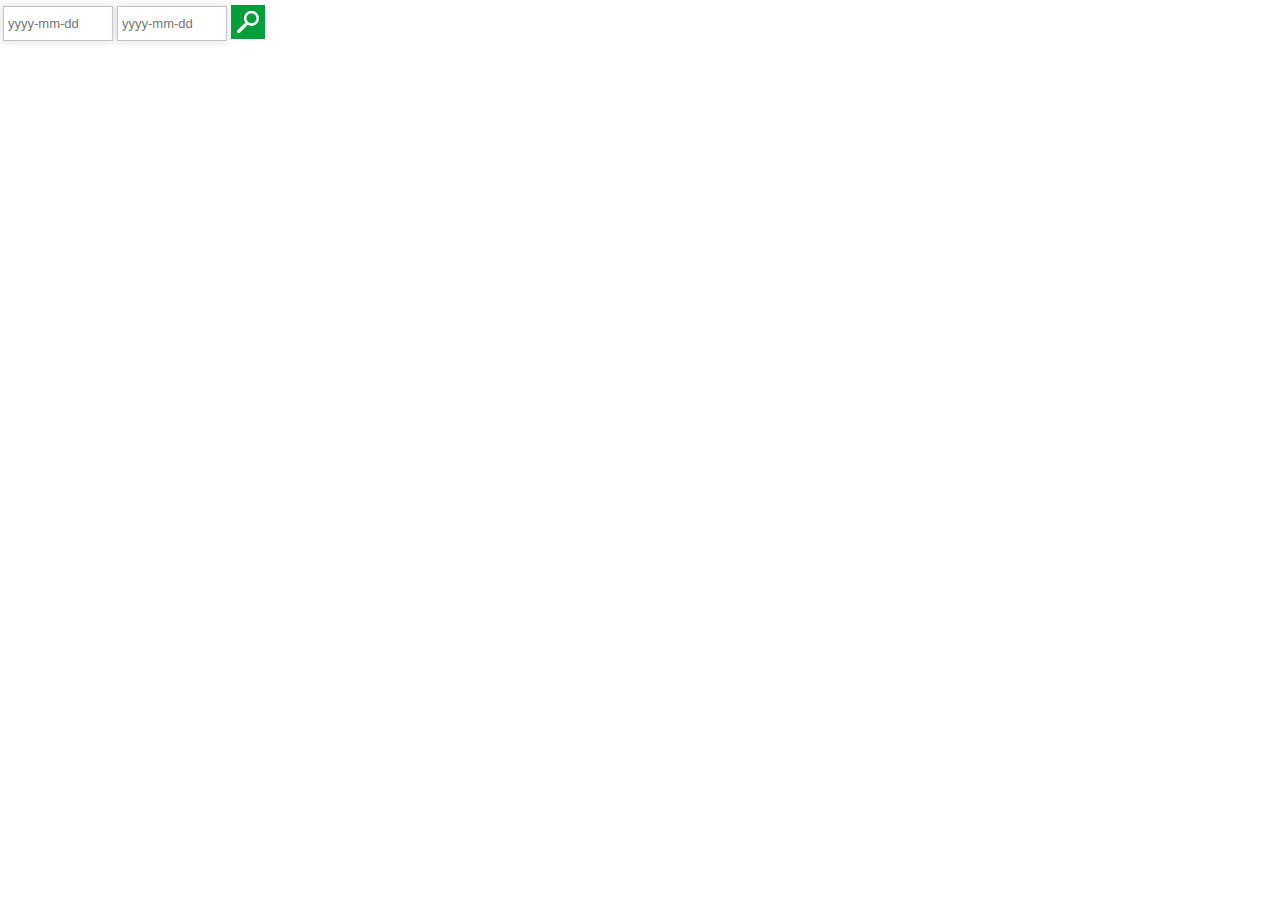
<file: mapSOSBeta1.html>
<!DOCTYPE html>

<html>
    <head>
        <meta charset="utf-8" />

        <meta name="author" content="Federico Navarrete - SuperNova">

		<meta http-equiv="X-UA-Compatible" content="IE=7; IE=EmulateIE9; IE=10" />

		<meta http-equiv="content-type" content="text/html; charset=UTF-8"/>

		<meta name=viewport content="initial-scale=1.0, maximum-scale=1.0, user-scalable=no"/>

        <title>Map SOS Alerts Beta 1</title>

        <link rel="icon" type="image/x-icon" href="img/ico.ico" />

		<script src="js/jquery-1.11.0.min.js"></script>

        <!-- jQuery UI-->
				
            <script src="js/jquery-ui-1.10.4.custom.min.js"></script>

            <link rel="stylesheet" type="text/css" href="css/ui-lightness/jquery-ui-1.10.4.custom.min.css"/>

        <!---->


        <!-- Nokia Here section-->
    		<script src="http://js.cit.api.here.com/se/2.5.3/jsl.js?with=all"></script>

            <script type="text/javascript" charset="UTF-8" src="js/markerclusterer.js"></script>
            
            <script src="http://developer.here.com/apiexplorer/examples/templates/js/exampleHelpers.js"></script>

            <link rel="stylesheet" type="text/css" href="http://developer.here.com/apiexplorer/examples/templates/js/exampleHelpers.css"/>
        <!---->
		
        <!-- Dialog section-->
				
            <script src="js/zebra_dialog.js"></script>

            <link rel="stylesheet" type="text/css" href="default/zebra_dialog.css"/>

        <!---->

        <!--Section Map-->

            <script src="js/mapSOSBeta1.js"></script>

            <link rel="stylesheet" type="text/css" href="css/mapSOSBeta1.css"/>

        <!---->
    </head>
    <body>
        <table id="container">
            <tr>
                <td>
                    <input type="text" id="date1" class="textbox" placeholder="yyyy-mm-dd" maxlength="10" />
                </td>
                <td>
                    <input type="text" id="date2" class="textbox" placeholder="yyyy-mm-dd" maxlength="10" />
                </td>
                <td>
                    <input type="image" src="img/search.png" id="btnSend" style="margin-top: 2px; width:34px;" />
                </td>
            </tr>
        </table>
		<div id="mapContainer"></div>
		<div id="uiContainer"></div>      
        <style>
            #infoBubbleStandardMarkerUi {
                z-index: 5;
            }
        </style>  
    </body>
</html>
</file>
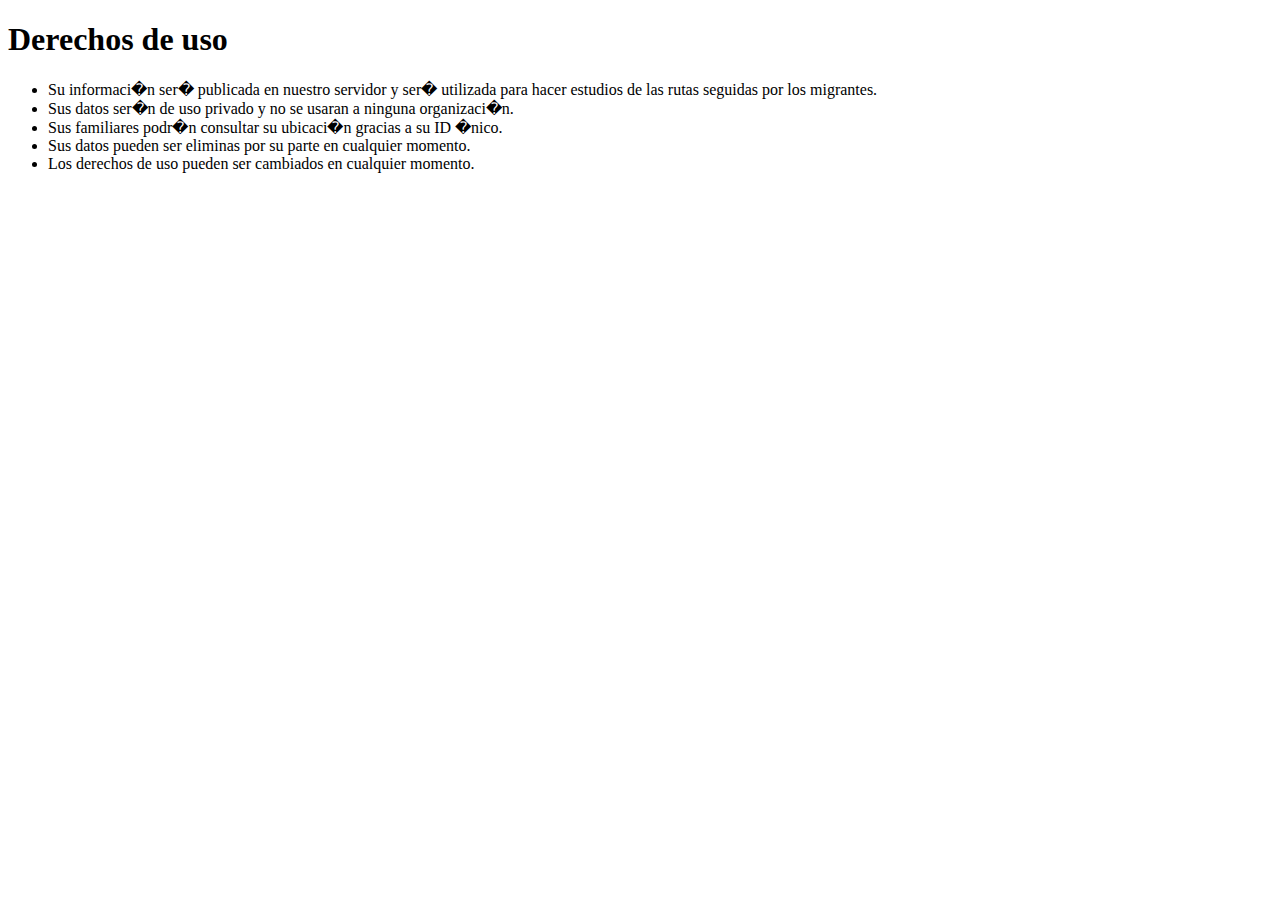
<file: rights.html>
<!DOCTYPE html>
<html>
<head>
<title>Title of the document</title>
</head>

<body>
<h1>Derechos de uso</h1>

<ul>
<li>
Su informaci�n ser� publicada en nuestro servidor y ser� utilizada para hacer estudios de las rutas seguidas por los migrantes.
</li>
<li>
Sus datos ser�n de uso privado y no se usaran a ninguna organizaci�n.
</li>
<li>
Sus familiares podr�n consultar su ubicaci�n gracias a su ID �nico.
</li>
<li>
Sus datos pueden ser eliminas por su parte en cualquier momento.
</li>
<li>
Los derechos de uso pueden ser cambiados en cualquier momento.
</li>
</ul>

</body>

</html>
</file>
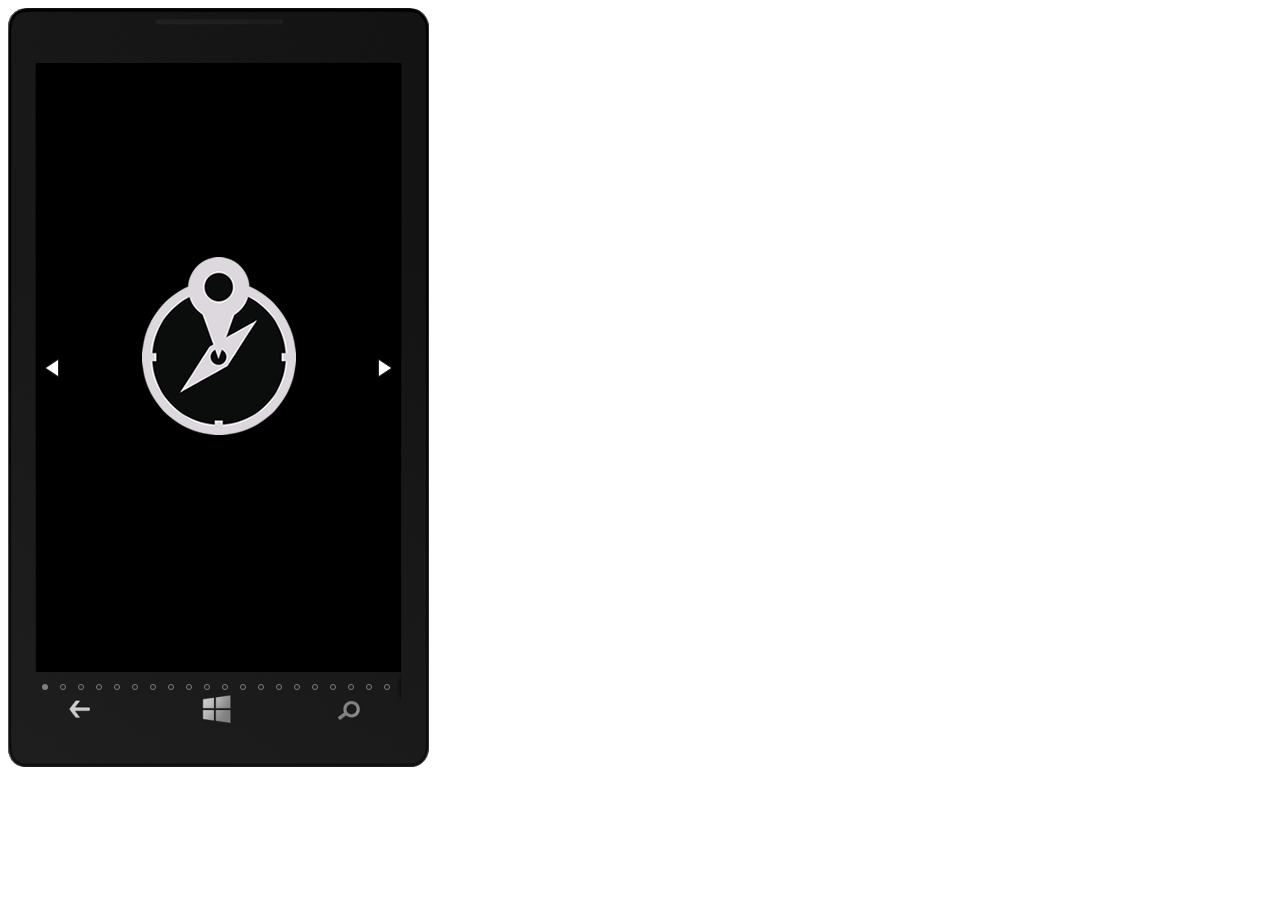
<file: wpPreview.html>
<!DOCTYPE html>

<html>
    <head>
        <meta charset="utf-8" />

        <meta name="author" content="Federico Navarrete - SuperNova">

		<meta http-equiv="X-UA-Compatible" content="IE=7; IE=EmulateIE9; IE=10" />

		<meta http-equiv="content-type" content="text/html; charset=UTF-8"/>

		<meta name=viewport content="initial-scale=1.0, maximum-scale=1.0, user-scalable=no"/>

		<title>Windows Phone Gallery Preview</title>

        <link rel="icon" type="image/x-icon" href="img/ico.ico" />

		<script src="js/jquery-1.11.0.min.js"></script>
		<script src="fotorama.js"></script>

		<script src="js/getLanguage.js"></script>

        <!--Section Map-->

			<script src="js/wpPreview.js"></script>

            <link rel="stylesheet" type="text/css" href="css/wpPreview.css"/>

        <!---->
    
    <link rel="stylesheet" href="fotorama.css">

    </head>
    <body>
        <div id="divPhone">
            <div class="fotorama" data-loop="true" style="position: relative; padding-top: 55px; margin-left: 28px; padding-bottom: 67px;">
	            <img alt="pic" id="slide1" src="img/tiles/home.jpg" />
	            <img alt="pic" id="slide2" src="img/images/1.jpg" />
	            <img alt="pic" id="slide3" src="img/tiles/im-here.jpg" />
	            <img alt="pic" id="slide4" src="img/images/2.jpg" />
	            <img alt="pic" id="slide5" src="img/images/3.jpg" /> 
	            <img alt="pic" id="slide6" src="img/images/4.jpg" /> 
	            <img alt="pic" id="slide7" src="img/tiles/map.jpg" />
	            <img alt="pic" id="slide8" src="img/images/5.jpg" />
                <img alt="pic" id="slide9" src="img/images/37.jpg" />
	            <img alt="pic" id="slide10" src="img/images/6.jpg" />
	            <img alt="pic" id="slide11" src="img/images/8.jpg" />
	            <img alt="pic" id="slide12" src="img/images/9.jpg" />
	            <img alt="pic" id="slide13" src="img/images/7.jpg" />
	            <img alt="pic" id="slide14"src="img/images/10.jpg" />
	            <img alt="pic" id="slide15" src="img/images/11.jpg" />
	            <img alt="pic" id="slide16" src="img/images/12.jpg" />
	            <img alt="pic" id="slide17" src="img/images/13.jpg" />
	            <img alt="pic" id="slide18" src="img/images/14.jpg" />
	            <img alt="pic" id="slide19" src="img/images/15.jpg" />
	            <img alt="pic" id="slide20" src="img/tiles/profile.jpg" />
	            <img alt="pic" id="slide21" src="img/images/16.jpg" />
	            <img alt="pic" id="slide22" src="img/images/17.jpg" />
	            <img alt="pic" id="slide23" src="img/images/18.jpg" />
	            <img alt="pic" id="slide24" src="img/images/20.jpg" />
	            <img alt="pic" id="slide25" src="img/images/21.jpg" />
	            <img alt="pic" id="slide26" src="img/images/22.jpg" />
	            <img alt="pic" id="slide27" src="img/images/23.jpg" />
	            <img alt="pic" id="slide28" src="img/images/24.jpg" />
	            <img alt="pic" id="slide29" src="img/images/25.jpg" />
	            <img alt="pic" id="slide30" src="img/images/26.jpg" />
	            <img alt="pic" id="slide31" src="img/images/27.jpg" />
	            <img alt="pic" id="slide32" src="img/images/28.jpg" />
	            <img alt="pic" id="slide33" src="img/tiles/sos.jpg" />
	            <img alt="pic" id="slide34" src="img/images/29.jpg" />
	            <img alt="pic" id="slide35" src="img/tiles/compass.jpg" />
	            <img alt="pic" id="slide36" src="img/images/30.jpg" />
	            <img alt="pic" id="slide37" src="img/tiles/tips.jpg" />
	            <img alt="pic" id="slide38" src="img/images/31.jpg" />
	            <img alt="pic"  id="slide39" src="img/images/32.jpg" />
	            <img alt="pic" id="slide40" src="img/images/33.jpg" />
	            <img alt="pic" id="slide41" src="img/tiles/help.jpg" />
	            <img alt="pic" id="slide42" src="img/images/34.jpg" />
	            <img alt="pic" id="slide43" src="img/images/35.jpg" />
	            <img alt="pic" id="slide44" src="img/images/36.jpg" />
            </div>
        </div>
    </body>
</html>
</file>
<file: default/zebra_dialog.css>
.ZebraDialog *,
.ZebraDialog *:after,
.ZebraDialog *:before  { -moz-box-sizing: content-box !important; -webkit-box-sizing: content-box !important; box-sizing: content-box !important }

.ZebraDialog {
    width: 450px;
    z-index: 1001;
    border: 1px solid #DEDEDE;
}

.ZebraDialog,
.ZebraDialog .ZebraDialog_Title,
.ZebraDialog .ZebraDialog_Body,
.ZebraDialog .ZebraDialog_Buttons a {
    margin: 0;
    padding: 0;
    font-family: Helvetica, Tahoma, Arial, sans-serif;
    font-size: 14px;
    text-align: left;
    line-height: 1.4;
}

.ZebraDialog .ZebraDialog_Title,
.ZebraDialog .ZebraDialog_BodyOuter,
.ZebraDialog .ZebraDialog_ButtonsOuter {
}

.ZebraDialog .ZebraDialog_Title {
    font-size: 16px;
    font-weight: bold;
    color: #000;
    background: #FFF;
    padding: 12px 15px;
    vertical-align: middle;
    border-bottom: 1px solid #F0F0F0;
}

/*  set background color here and not on ZebraDialog_Body, or you'll eventually run into problems with rounded corners
    when using smaller widths for border! */
.ZebraDialog .ZebraDialog_BodyOuter {
    background: #FFF;
}

.ZebraDialog .ZebraDialog_Body {
    color: #44484A;
    padding: 40px;
}

.ZebraDialog .ZebraDialog_ButtonsOuter {
    background: #FFF;
    padding: 10px 5px 10px 10px;
}

.ZebraDialog .ZebraDialog_Buttons:before,
.ZebraDialog .ZebraDialog_Buttons:after     { content: "\0020"; display: block; height: 0; visibility: hidden; font-size: 0 }
.ZebraDialog .ZebraDialog_Buttons:after     { clear: both }
.ZebraDialog .ZebraDialog_Buttons           { *zoom: 1 } /* for IE only */

.ZebraDialog .ZebraDialog_Buttons a {
    font-weight: bold;
    color: #FFF;
    padding: 10px 15px;
}

.ZebraDialog .ZebraDialog_Buttons a:hover {
    background: #224467;
    color: #FFF
}

.ZebraDialog a.ZebraDialog_Close {
    position: absolute;
    right: 6px;
    top: 0px;
    text-decoration: none;
    font-family: arial, sans-serif;
    font-weight: bold;
    font-size: 21px;
    color: #444
}

.ZebraDialog .ZebraDialog_Title a.ZebraDialog_Close {
    color: #888;
}

.ZebraDialog .ZebraDialog_Title a.ZebraDialog_Close:hover {
    color: #000;
}

.ZebraDialogOverlay {
    background: #666;
    z-index: 1000;
    width: 100%;
    height: 100%;
}

/* = YOU SHOULD NOT CHANGE ANYTHING FROM THIS POINT ON
---------------------------------------------------------------------------------------------------------------------*/
.ZebraDialog .ZebraDialog_Body {
    overflow: auto;
}

.ZebraDialog .ZebraDialog_Icon {
    background-repeat: no-repeat;
    background-position: 30px 40px;
    padding-left: 124px;
    min-height: 64px;
    _height: 64px;
}

.ZebraDialog .ZebraDialog_Confirmation  { background-image: url('confirmation.png') }
.ZebraDialog .ZebraDialog_Error         { background-image: url('error.png') }
.ZebraDialog .ZebraDialog_Information   { background-image: url('information.png') }
.ZebraDialog .ZebraDialog_Question      { background-image: url('question.png') }
.ZebraDialog .ZebraDialog_Warning       { background-image: url('warning.png') }

.ZebraDialog .ZebraDialog_Buttons a {
    white-space: nowrap;
    text-align: center;
    text-decoration: none;
    display: inline-block;
    margin-right: 5px;
    min-width: 60px;
    float: right;
    _width: 60px;
    background: #516270;
}

.ZebraDialog .ZebraDialog_Buttons_Centered .ZebraDialog_Buttons {
    display: table;
    margin: 0 auto;
    text-align: center;
}

.ZebraDialog .ZebraDialog_Buttons_Centered a {
    zoom: 1;
    *display: inline;
}

.ZebraDialog .ZebraDialog_Preloader {
    height: 32px;
    background: url('preloader.gif') no-repeat center center;
}
</file>
<file: css/mapSOSBeta1.css>
html {
	overflow:hidden;
}
			
body {
	margin: 0;
	padding: 0;
	overflow: hidden;
	width: 100%;
	height: 100%;
	position: absolute;
}
			
#mapContainer {
	width: 100%;
	height: 100%;
	left: 0;
	top: 0;
	position: absolute;
}
			
#container
{
	z-index: 10;
	position: relative;
}

			
.textbox { 
	border: 1px solid #c4c4c4; 
	height: 25px; 
	width: 100px; 
	font-size: 13px; 
	padding: 4px 4px 4px 4px; 
	box-shadow: 0px 0px 8px #d9d9d9; 
	-moz-box-shadow: 0px 0px 8px #d9d9d9; 
	-webkit-box-shadow: 0px 0px 8px #d9d9d9; 
} 
			 
.textbox:focus { 
	outline: none; 
	border: 1px solid #7bc1f7; 
	box-shadow: 0px 0px 8px #7bc1f7; 
	-moz-box-shadow: 0px 0px 8px #7bc1f7; 
	-webkit-box-shadow: 0px 0px 8px #7bc1f7; 
}
</file>
<file: css/wpPreview.css>
img{
	height:609px;
	width:365px;
}

.fotorama__caption {
    opacity: 0.85;
    width: 100%;
    background-color: #fff;
}

#divPhone{
	background-image: url(../img/wpFormat.png); background-repeat: no-repeat; background-size: 421px 759px;
}
</file>
<file: fotorama.css>
/*!
 * Fotorama 4.6.3 | http://fotorama.io/license/
 */
.fotorama__arr:focus:after,.fotorama__fullscreen-icon:focus:after,.fotorama__html,.fotorama__img,.fotorama__nav__frame:focus .fotorama__dot:after,.fotorama__nav__frame:focus .fotorama__thumb:after,.fotorama__stage__frame,.fotorama__stage__shaft,.fotorama__video iframe{position:absolute;width:100%;height:100%;top:0;right:0;left:0;bottom:0}.fotorama--fullscreen,.fotorama__img{max-width:99999px!important;max-height:99999px!important;min-width:0!important;min-height:0!important;border-radius:0!important;box-shadow:none!important;padding:0!important}.fotorama__wrap .fotorama__grab{cursor:move;cursor:-webkit-grab;cursor:-o-grab;cursor:-ms-grab;cursor:grab}.fotorama__grabbing *{cursor:move;cursor:-webkit-grabbing;cursor:-o-grabbing;cursor:-ms-grabbing;cursor:grabbing}.fotorama__spinner{position:absolute!important;top:50%!important;left:50%!important}.fotorama__wrap--css3 .fotorama__arr,.fotorama__wrap--css3 .fotorama__fullscreen-icon,.fotorama__wrap--css3 .fotorama__nav__shaft,.fotorama__wrap--css3 .fotorama__stage__shaft,.fotorama__wrap--css3 .fotorama__thumb-border,.fotorama__wrap--css3 .fotorama__video-close,.fotorama__wrap--css3 .fotorama__video-play{-webkit-transform:translate3d(0,0,0);transform:translate3d(0,0,0)}.fotorama__caption,.fotorama__nav:after,.fotorama__nav:before,.fotorama__stage:after,.fotorama__stage:before,.fotorama__wrap--css3 .fotorama__html,.fotorama__wrap--css3 .fotorama__nav,.fotorama__wrap--css3 .fotorama__spinner,.fotorama__wrap--css3 .fotorama__stage,.fotorama__wrap--css3 .fotorama__stage .fotorama__img,.fotorama__wrap--css3 .fotorama__stage__frame{-webkit-transform:translateZ(0);transform:translateZ(0)}.fotorama__arr:focus,.fotorama__fullscreen-icon:focus,.fotorama__nav__frame{outline:0}.fotorama__arr:focus:after,.fotorama__fullscreen-icon:focus:after,.fotorama__nav__frame:focus .fotorama__dot:after,.fotorama__nav__frame:focus .fotorama__thumb:after{content:'';border-radius:inherit;background-color:rgba(0,175,234,.5)}.fotorama__wrap--video .fotorama__stage,.fotorama__wrap--video .fotorama__stage__frame--video,.fotorama__wrap--video .fotorama__stage__frame--video .fotorama__html,.fotorama__wrap--video .fotorama__stage__frame--video .fotorama__img,.fotorama__wrap--video .fotorama__stage__shaft{-webkit-transform:none!important;transform:none!important}.fotorama__wrap--css3 .fotorama__nav__shaft,.fotorama__wrap--css3 .fotorama__stage__shaft,.fotorama__wrap--css3 .fotorama__thumb-border{transition-property:-webkit-transform,width;transition-property:transform,width;transition-timing-function:cubic-bezier(0.1,0,.25,1);transition-duration:0ms}.fotorama__arr,.fotorama__fullscreen-icon,.fotorama__no-select,.fotorama__video-close,.fotorama__video-play,.fotorama__wrap{-webkit-user-select:none;-moz-user-select:none;-ms-user-select:none;user-select:none}.fotorama__select{-webkit-user-select:text;-moz-user-select:text;-ms-user-select:text;user-select:text}.fotorama__nav,.fotorama__nav__frame{margin:auto;padding:0}.fotorama__caption__wrap,.fotorama__nav__frame,.fotorama__nav__shaft{-moz-box-orient:vertical;display:inline-block;vertical-align:middle;*display:inline;*zoom:1}.fotorama__nav__frame,.fotorama__thumb-border{box-sizing:content-box}.fotorama__caption__wrap{box-sizing:border-box}.fotorama--hidden,.fotorama__load{position:absolute;left:-99999px;top:-99999px;z-index:-1}.fotorama__arr,.fotorama__fullscreen-icon,.fotorama__nav,.fotorama__nav__frame,.fotorama__nav__shaft,.fotorama__stage__frame,.fotorama__stage__shaft,.fotorama__video-close,.fotorama__video-play{-webkit-tap-highlight-color:transparent}.fotorama__arr,.fotorama__fullscreen-icon,.fotorama__video-close,.fotorama__video-play{background:url(fotorama.png) no-repeat}@media (-webkit-min-device-pixel-ratio:1.5),(min-resolution:2dppx){.fotorama__arr,.fotorama__fullscreen-icon,.fotorama__video-close,.fotorama__video-play{background:url(fotorama@2x.png) 0 0/96px 160px no-repeat}}.fotorama__thumb{background-color:#7f7f7f;background-color:rgba(127,127,127,.2)}@media print{.fotorama__arr,.fotorama__fullscreen-icon,.fotorama__thumb-border,.fotorama__video-close,.fotorama__video-play{background:none!important}}.fotorama{min-width:1px;overflow:hidden}.fotorama:not(.fotorama--unobtrusive)>*:not(:first-child){display:none}.fullscreen{width:100%!important;height:100%!important;max-width:100%!important;max-height:100%!important;margin:0!important;padding:0!important;overflow:hidden!important;background:#000}.fotorama--fullscreen{position:absolute!important;top:0!important;left:0!important;right:0!important;bottom:0!important;float:none!important;z-index:2147483647!important;background:#000;width:100%!important;height:100%!important;margin:0!important}.fotorama--fullscreen .fotorama__nav,.fotorama--fullscreen .fotorama__stage{background:#000}.fotorama__wrap{-webkit-text-size-adjust:100%;position:relative;direction:ltr;z-index:0}.fotorama__wrap--rtl .fotorama__stage__frame{direction:rtl}.fotorama__nav,.fotorama__stage{overflow:hidden;position:relative;max-width:100%}.fotorama__wrap--pan-y{-ms-touch-action:pan-y}.fotorama__wrap .fotorama__pointer{cursor:pointer}.fotorama__wrap--slide .fotorama__stage__frame{opacity:1!important}.fotorama__stage__frame{overflow:hidden}.fotorama__stage__frame.fotorama__active{z-index:8}.fotorama__wrap--fade .fotorama__stage__frame{display:none}.fotorama__wrap--fade .fotorama__fade-front,.fotorama__wrap--fade .fotorama__fade-rear,.fotorama__wrap--fade .fotorama__stage__frame.fotorama__active{display:block;left:0;top:0}.fotorama__wrap--fade .fotorama__fade-front{z-index:8}.fotorama__wrap--fade .fotorama__fade-rear{z-index:7}.fotorama__wrap--fade .fotorama__fade-rear.fotorama__active{z-index:9}.fotorama__wrap--fade .fotorama__stage .fotorama__shadow{display:none}.fotorama__img{-ms-filter:"alpha(Opacity=0)";filter:alpha(opacity=0);opacity:0;border:none!important}.fotorama__error .fotorama__img,.fotorama__loaded .fotorama__img{-ms-filter:"alpha(Opacity=100)";filter:alpha(opacity=100);opacity:1}.fotorama--fullscreen .fotorama__loaded--full .fotorama__img,.fotorama__img--full{display:none}.fotorama--fullscreen .fotorama__loaded--full .fotorama__img--full{display:block}.fotorama__wrap--only-active .fotorama__nav,.fotorama__wrap--only-active .fotorama__stage{max-width:99999px!important}.fotorama__wrap--only-active .fotorama__stage__frame{visibility:hidden}.fotorama__wrap--only-active .fotorama__stage__frame.fotorama__active{visibility:visible}.fotorama__nav{font-size:0;line-height:0;text-align:center;display:none;white-space:nowrap;z-index:5}.fotorama__nav__shaft{position:relative;left:0;top:0;text-align:left}.fotorama__nav__frame{position:relative;cursor:pointer}.fotorama__nav--dots{display:block}.fotorama__nav--dots .fotorama__nav__frame{width:18px;height:30px}.fotorama__nav--dots .fotorama__nav__frame--thumb,.fotorama__nav--dots .fotorama__thumb-border{display:none}.fotorama__nav--thumbs{display:block}.fotorama__nav--thumbs .fotorama__nav__frame{padding-left:0!important}.fotorama__nav--thumbs .fotorama__nav__frame:last-child{padding-right:0!important}.fotorama__nav--thumbs .fotorama__nav__frame--dot{display:none}.fotorama__dot{display:block;width:4px;height:4px;position:relative;top:12px;left:6px;border-radius:6px;border:1px solid #7f7f7f}.fotorama__nav__frame:focus .fotorama__dot:after{padding:1px;top:-1px;left:-1px}.fotorama__nav__frame.fotorama__active .fotorama__dot{width:0;height:0;border-width:3px}.fotorama__nav__frame.fotorama__active .fotorama__dot:after{padding:3px;top:-3px;left:-3px}.fotorama__thumb{overflow:hidden;position:relative;width:100%;height:100%}.fotorama__nav__frame:focus .fotorama__thumb{z-index:2}.fotorama__thumb-border{position:absolute;z-index:9;top:0;left:0;border-style:solid;border-color:#00afea;background-image:linear-gradient(to bottom right,rgba(255,255,255,.25),rgba(64,64,64,.1))}.fotorama__caption{position:absolute;z-index:12;bottom:0;left:0;right:0;font-family:'Helvetica Neue',Arial,sans-serif;font-size:14px;line-height:1.5;color:#000}.fotorama__caption a{text-decoration:none;color:#000;border-bottom:1px solid;border-color:rgba(0,0,0,.5)}.fotorama__caption a:hover{color:#333;border-color:rgba(51,51,51,.5)}.fotorama__wrap--rtl .fotorama__caption{left:auto;right:0}.fotorama__wrap--no-captions .fotorama__caption,.fotorama__wrap--video .fotorama__caption{display:none}.fotorama__caption__wrap{background-color:#fff;background-color:rgba(255,255,255,.9);padding:5px 10px}@-webkit-keyframes spinner{0%{-webkit-transform:rotate(0);transform:rotate(0)}100%{-webkit-transform:rotate(360deg);transform:rotate(360deg)}}@keyframes spinner{0%{-webkit-transform:rotate(0);transform:rotate(0)}100%{-webkit-transform:rotate(360deg);transform:rotate(360deg)}}.fotorama__wrap--css3 .fotorama__spinner{-webkit-animation:spinner 24s infinite linear;animation:spinner 24s infinite linear}.fotorama__wrap--css3 .fotorama__html,.fotorama__wrap--css3 .fotorama__stage .fotorama__img{transition-property:opacity;transition-timing-function:linear;transition-duration:.3s}.fotorama__wrap--video .fotorama__stage__frame--video .fotorama__html,.fotorama__wrap--video .fotorama__stage__frame--video .fotorama__img{-ms-filter:"alpha(Opacity=0)";filter:alpha(opacity=0);opacity:0}.fotorama__select{cursor:auto}.fotorama__video{top:32px;right:0;bottom:0;left:0;position:absolute;z-index:10}@-moz-document url-prefix(){.fotorama__active{box-shadow:0 0 0 transparent}}.fotorama__arr,.fotorama__fullscreen-icon,.fotorama__video-close,.fotorama__video-play{position:absolute;z-index:11;cursor:pointer}.fotorama__arr{position:absolute;width:32px;height:32px;top:50%;margin-top:-16px}.fotorama__arr--prev{left:2px;background-position:0 0}.fotorama__arr--next{right:2px;background-position:-32px 0}.fotorama__arr--disabled{pointer-events:none;cursor:default;*display:none;opacity:.1}.fotorama__fullscreen-icon{width:32px;height:32px;top:2px;right:2px;background-position:0 -32px;z-index:20}.fotorama__arr:focus,.fotorama__fullscreen-icon:focus{border-radius:50%}.fotorama--fullscreen .fotorama__fullscreen-icon{background-position:-32px -32px}.fotorama__video-play{width:96px;height:96px;left:50%;top:50%;margin-left:-48px;margin-top:-48px;background-position:0 -64px;opacity:0}.fotorama__wrap--css2 .fotorama__video-play,.fotorama__wrap--video .fotorama__stage .fotorama__video-play{display:none}.fotorama__error .fotorama__video-play,.fotorama__loaded .fotorama__video-play,.fotorama__nav__frame .fotorama__video-play{opacity:1;display:block}.fotorama__nav__frame .fotorama__video-play{width:32px;height:32px;margin-left:-16px;margin-top:-16px;background-position:-64px -32px}.fotorama__video-close{width:32px;height:32px;top:0;right:0;background-position:-64px 0;z-index:20;opacity:0}.fotorama__wrap--css2 .fotorama__video-close{display:none}.fotorama__wrap--css3 .fotorama__video-close{-webkit-transform:translate3d(32px,-32px,0);transform:translate3d(32px,-32px,0)}.fotorama__wrap--video .fotorama__video-close{display:block;opacity:1}.fotorama__wrap--css3.fotorama__wrap--video .fotorama__video-close{-webkit-transform:translate3d(0,0,0);transform:translate3d(0,0,0)}.fotorama__wrap--no-controls.fotorama__wrap--toggle-arrows .fotorama__arr,.fotorama__wrap--no-controls.fotorama__wrap--toggle-arrows .fotorama__fullscreen-icon{opacity:0}.fotorama__wrap--no-controls.fotorama__wrap--toggle-arrows .fotorama__arr:focus,.fotorama__wrap--no-controls.fotorama__wrap--toggle-arrows .fotorama__fullscreen-icon:focus{opacity:1}.fotorama__wrap--video .fotorama__arr,.fotorama__wrap--video .fotorama__fullscreen-icon{opacity:0!important}.fotorama__wrap--css2.fotorama__wrap--no-controls.fotorama__wrap--toggle-arrows .fotorama__arr,.fotorama__wrap--css2.fotorama__wrap--no-controls.fotorama__wrap--toggle-arrows .fotorama__fullscreen-icon{display:none}.fotorama__wrap--css2.fotorama__wrap--no-controls.fotorama__wrap--toggle-arrows .fotorama__arr:focus,.fotorama__wrap--css2.fotorama__wrap--no-controls.fotorama__wrap--toggle-arrows .fotorama__fullscreen-icon:focus{display:block}.fotorama__wrap--css2.fotorama__wrap--video .fotorama__arr,.fotorama__wrap--css2.fotorama__wrap--video .fotorama__fullscreen-icon{display:none!important}.fotorama__wrap--css3.fotorama__wrap--no-controls.fotorama__wrap--slide.fotorama__wrap--toggle-arrows .fotorama__fullscreen-icon:not(:focus){-webkit-transform:translate3d(32px,-32px,0);transform:translate3d(32px,-32px,0)}.fotorama__wrap--css3.fotorama__wrap--no-controls.fotorama__wrap--slide.fotorama__wrap--toggle-arrows .fotorama__arr--prev:not(:focus){-webkit-transform:translate3d(-48px,0,0);transform:translate3d(-48px,0,0)}.fotorama__wrap--css3.fotorama__wrap--no-controls.fotorama__wrap--slide.fotorama__wrap--toggle-arrows .fotorama__arr--next:not(:focus){-webkit-transform:translate3d(48px,0,0);transform:translate3d(48px,0,0)}.fotorama__wrap--css3.fotorama__wrap--video .fotorama__fullscreen-icon{-webkit-transform:translate3d(32px,-32px,0)!important;transform:translate3d(32px,-32px,0)!important}.fotorama__wrap--css3.fotorama__wrap--video .fotorama__arr--prev{-webkit-transform:translate3d(-48px,0,0)!important;transform:translate3d(-48px,0,0)!important}.fotorama__wrap--css3.fotorama__wrap--video .fotorama__arr--next{-webkit-transform:translate3d(48px,0,0)!important;transform:translate3d(48px,0,0)!important}.fotorama__wrap--css3 .fotorama__arr:not(:focus),.fotorama__wrap--css3 .fotorama__fullscreen-icon:not(:focus),.fotorama__wrap--css3 .fotorama__video-close:not(:focus),.fotorama__wrap--css3 .fotorama__video-play:not(:focus){transition-property:-webkit-transform,opacity;transition-property:transform,opacity;transition-duration:.3s}.fotorama__nav:after,.fotorama__nav:before,.fotorama__stage:after,.fotorama__stage:before{content:"";display:block;position:absolute;text-decoration:none;top:0;bottom:0;width:10px;height:auto;z-index:10;pointer-events:none;background-repeat:no-repeat;background-size:1px 100%,5px 100%}.fotorama__nav:before,.fotorama__stage:before{background-image:linear-gradient(transparent,rgba(0,0,0,.2) 25%,rgba(0,0,0,.3) 75%,transparent),radial-gradient(farthest-side at 0 50%,rgba(0,0,0,.4),transparent);background-position:0 0,0 0;left:-10px}.fotorama__nav.fotorama__shadows--left:before,.fotorama__stage.fotorama__shadows--left:before{left:0}.fotorama__nav:after,.fotorama__stage:after{background-image:linear-gradient(transparent,rgba(0,0,0,.2) 25%,rgba(0,0,0,.3) 75%,transparent),radial-gradient(farthest-side at 100% 50%,rgba(0,0,0,.4),transparent);background-position:100% 0,100% 0;right:-10px}.fotorama__nav.fotorama__shadows--right:after,.fotorama__stage.fotorama__shadows--right:after{right:0}.fotorama--fullscreen .fotorama__nav:after,.fotorama--fullscreen .fotorama__nav:before,.fotorama--fullscreen .fotorama__stage:after,.fotorama--fullscreen .fotorama__stage:before,.fotorama__wrap--fade .fotorama__stage:after,.fotorama__wrap--fade .fotorama__stage:before,.fotorama__wrap--no-shadows .fotorama__nav:after,.fotorama__wrap--no-shadows .fotorama__nav:before,.fotorama__wrap--no-shadows .fotorama__stage:after,.fotorama__wrap--no-shadows .fotorama__stage:before{display:none}
</file>
